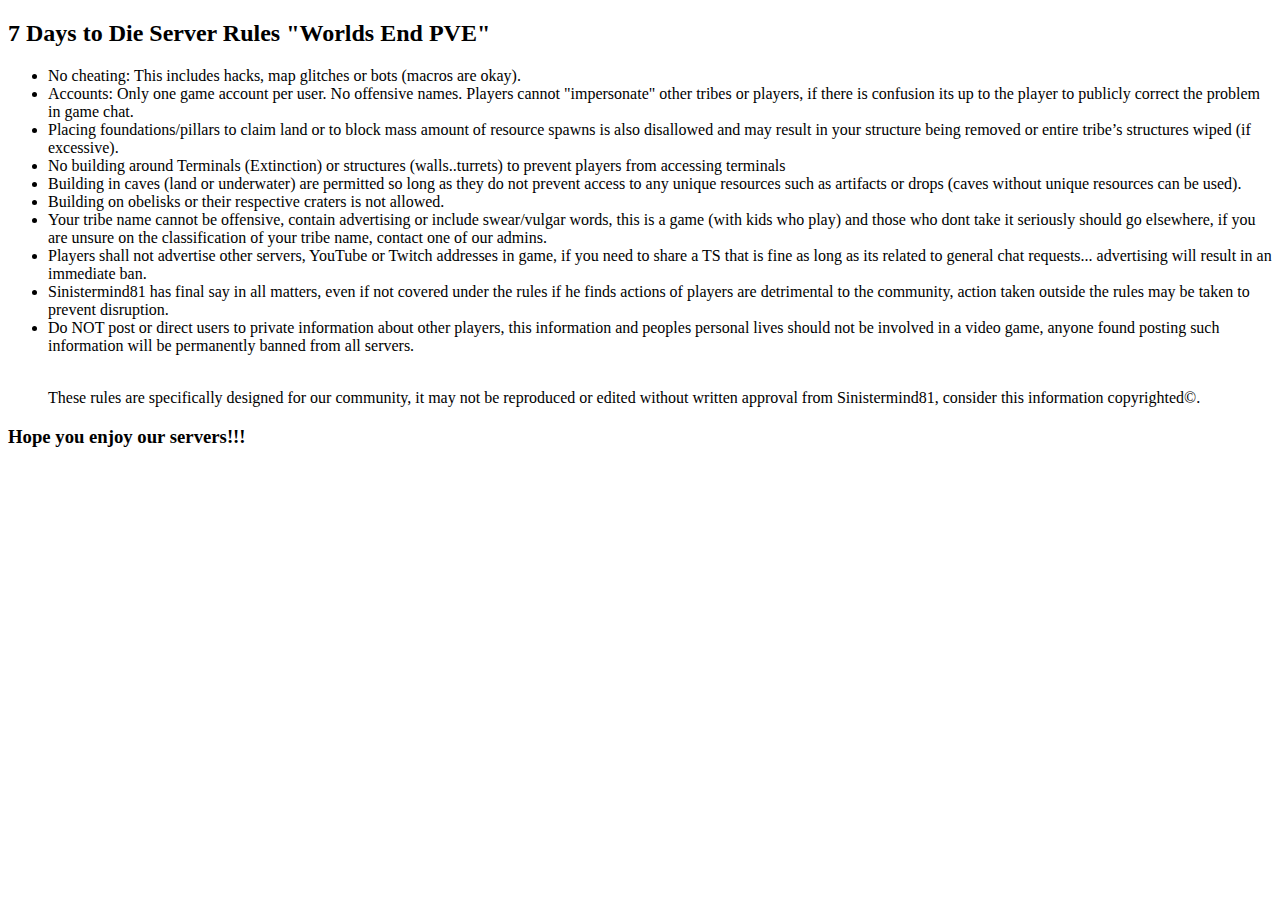
<file: resources/data/7dtd.html>
<!DOCTYPE html>
<html lang="en">
    <body>
    <div class="arke">
        <div class="modal-content">
            <div class="modal-header">
                <h2>7 Days to Die Server Rules "Worlds End PVE"</h2>
            </div>
            <div class="modal-body">
                <ul>
                    <li><i class="icon ion-ios-alert icon-small"></i>No cheating: This includes hacks, map glitches or bots (macros are okay). </li>
                    <li><i class="icon ion-ios-alert icon-small"></i>Accounts: Only one game account per user. No offensive names. Players cannot "impersonate" other tribes or players, if there is confusion its up to the player to publicly correct the problem in game chat.</li>
                    <li><i class="icon ion-ios-alert icon-small"></i>Placing foundations/pillars to claim land or to block mass amount of resource spawns is also disallowed and may result in your structure being removed or entire tribe’s structures wiped (if excessive).</li>
                    <li><i class="icon ion-ios-alert icon-small"></i>No building around Terminals (Extinction) or structures (walls..turrets) to prevent players from accessing terminals</li>
                    <li><i class="icon ion-ios-alert icon-small"></i>Building in caves (land or underwater) are permitted so long as they do not prevent access to any unique resources such as artifacts or drops (caves without unique resources can be used).</li>
                    <li><i class="icon ion-ios-alert icon-small"></i>Building on obelisks or their respective craters is not allowed.</li>
                    <li><i class="icon ion-ios-alert icon-small"></i>Your tribe name cannot be offensive, contain advertising or include swear/vulgar words, this is a game (with kids who play) and those who dont take it seriously should go elsewhere, if you are unsure on the classification of your tribe name, contact one of our admins.</li>
                    <li><i class="icon ion-ios-alert icon-small"></i>Players shall not advertise other servers, YouTube or Twitch addresses in game, if you need to share a TS that is fine as long as its related to general chat requests... advertising will result in an immediate ban.</li>
                    <li><i class="icon ion-ios-alert icon-small"></i>Sinistermind81 has final say in all matters, even if not covered under the rules if he finds actions of players are detrimental to the community, action taken outside the rules may be taken to prevent disruption.</li>
                    <li><i class="icon ion-ios-alert icon-small"></i>Do NOT post or direct users to private information about other players, this information and peoples personal lives should not be involved in a video game, anyone found posting such information will be permanently banned from all servers.</li>
                    <br>
                    <p>These rules are specifically designed for our community, it may not be reproduced or edited without written approval from Sinistermind81, consider this information copyrighted&copy;. </p>
                </ul>
            </div>
            <div class="modal-footer">
                <h3>Hope you enjoy our servers!!!</h3>
            </div>
        </div>
    </div>
</body></html>
</file>
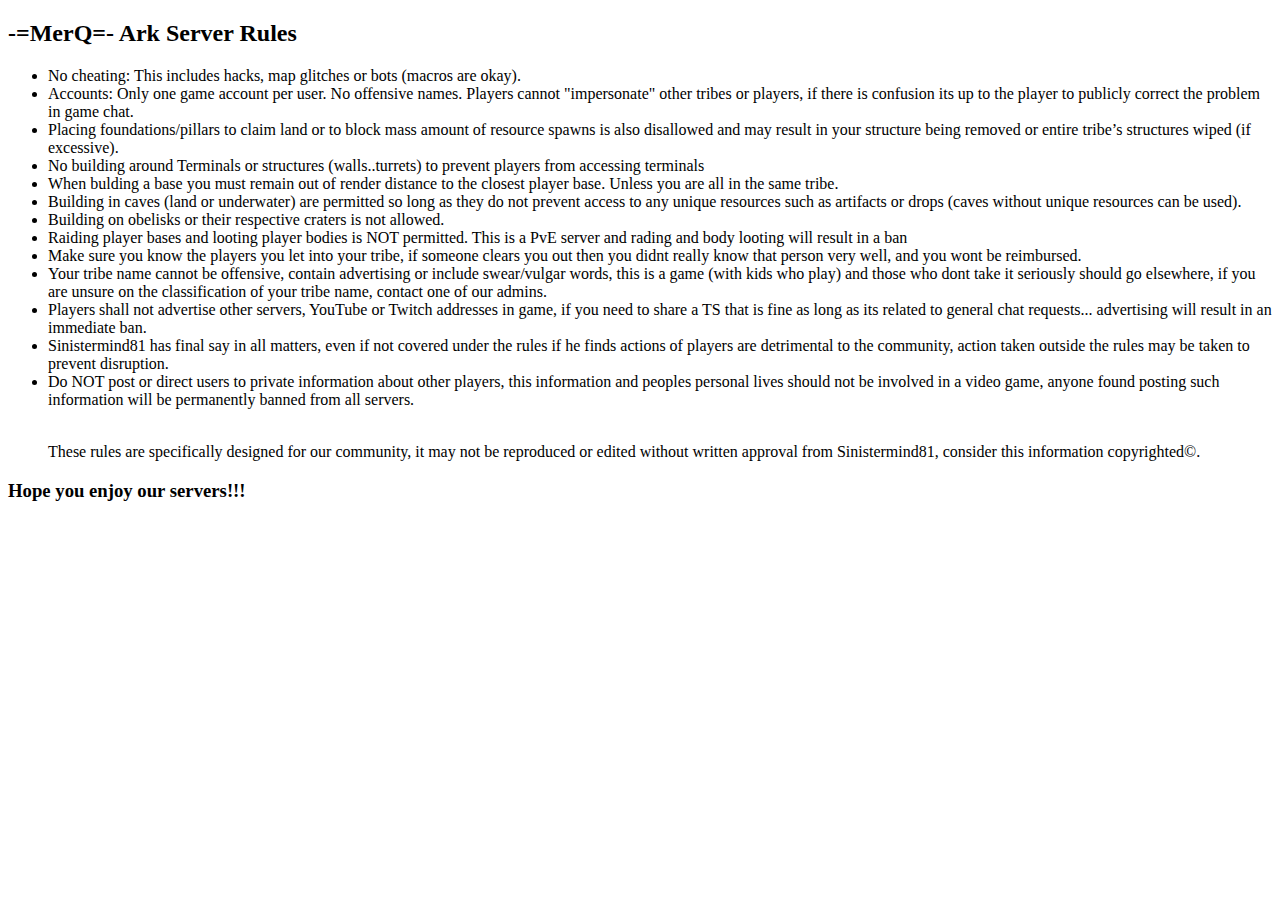
<file: resources/data/ark.html>
<!DOCTYPE html>
<html lang="en">
    <body>
    <div class="ark">
        <div class="modal-content">
            <div class="modal-header">
                <h2>-=MerQ=- Ark Server Rules</h2>
            </div>
            <div class="modal-body">
                <ul>
                    <li><i class="icon ion-ios-alert icon-small"></i>No cheating: This includes hacks, map glitches or bots (macros are okay). </li>
                    <li><i class="icon ion-ios-alert icon-small"></i>Accounts: Only one game account per user. No offensive names. Players cannot "impersonate" other tribes or players, if there is confusion its up to the player to publicly correct the problem in game chat.</li>
                    <li><i class="icon ion-ios-alert icon-small"></i>Placing foundations/pillars to claim land or to block mass amount of resource spawns is also disallowed and may result in your structure being removed or entire tribe’s structures wiped (if excessive).</li>
                    <li><i class="icon ion-ios-alert icon-small"></i>No building around Terminals or structures (walls..turrets) to prevent players from accessing terminals</li>
                    <li><i class="icon ion-ios-alert icon-small"></i>When bulding a base you must remain out of render distance to the closest player base. Unless you are all in the same tribe.</li>
                    <li><i class="icon ion-ios-alert icon-small"></i>Building in caves (land or underwater) are permitted so long as they do not prevent access to any unique resources such as artifacts or drops (caves without unique resources can be used).</li>
                    <li><i class="icon ion-ios-alert icon-small"></i>Building on obelisks or their respective craters is not allowed.</li>
                    <li><i class="icon ion-ios-alert icon-small"></i>Raiding player bases and looting player bodies is NOT permitted. This is a PvE server and rading and body looting will result in a ban</li>
                    <li><i class="icon ion-ios-alert icon-small"></i>Make sure you know the players you let into your tribe, if someone clears you out then you didnt really know that person very well, and you wont be reimbursed.</li>
                    <li><i class="icon ion-ios-alert icon-small"></i>Your tribe name cannot be offensive, contain advertising or include swear/vulgar words, this is a game (with kids who play) and those who dont take it seriously should go elsewhere, if you are unsure on the classification of your tribe name, contact one of our admins.</li>
                    <li><i class="icon ion-ios-alert icon-small"></i>Players shall not advertise other servers, YouTube or Twitch addresses in game, if you need to share a TS that is fine as long as its related to general chat requests... advertising will result in an immediate ban.</li>
                    <li><i class="icon ion-ios-alert icon-small"></i>Sinistermind81 has final say in all matters, even if not covered under the rules if he finds actions of players are detrimental to the community, action taken outside the rules may be taken to prevent disruption.</li>
                    <li><i class="icon ion-ios-alert icon-small"></i>Do NOT post or direct users to private information about other players, this information and peoples personal lives should not be involved in a video game, anyone found posting such information will be permanently banned from all servers.</li>
                    <br>
                    <p>These rules are specifically designed for our community, it may not be reproduced or edited without written approval from Sinistermind81, consider this information copyrighted&copy;. </p>
                </ul>
            </div>
            <div class="modal-footer">
                <h3>Hope you enjoy our servers!!!</h3>
            </div>
        </div>
    </div>
</body></html>
</file>
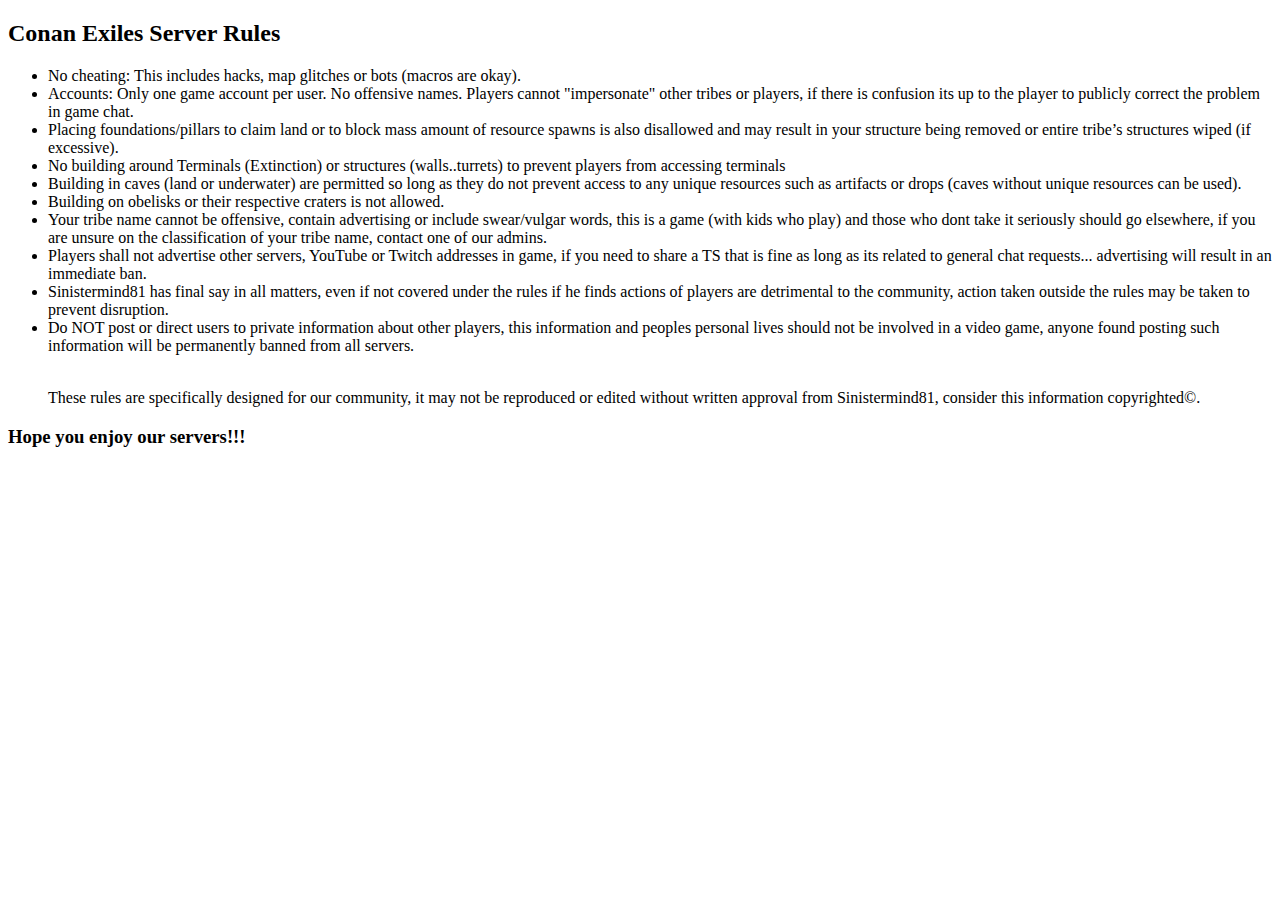
<file: resources/data/conan.html>
<!DOCTYPE html>
<html lang="en">
    <body>
    <div class="arke">
        <div class="modal-content">
            <div class="modal-header">
                <h2>Conan Exiles Server Rules</h2>
            </div>
            <div class="modal-body">
                <ul>
                    <li><i class="icon ion-ios-alert icon-small"></i>No cheating: This includes hacks, map glitches or bots (macros are okay). </li>
                    <li><i class="icon ion-ios-alert icon-small"></i>Accounts: Only one game account per user. No offensive names. Players cannot "impersonate" other tribes or players, if there is confusion its up to the player to publicly correct the problem in game chat.</li>
                    <li><i class="icon ion-ios-alert icon-small"></i>Placing foundations/pillars to claim land or to block mass amount of resource spawns is also disallowed and may result in your structure being removed or entire tribe’s structures wiped (if excessive).</li>
                    <li><i class="icon ion-ios-alert icon-small"></i>No building around Terminals (Extinction) or structures (walls..turrets) to prevent players from accessing terminals</li>
                    <li><i class="icon ion-ios-alert icon-small"></i>Building in caves (land or underwater) are permitted so long as they do not prevent access to any unique resources such as artifacts or drops (caves without unique resources can be used).</li>
                    <li><i class="icon ion-ios-alert icon-small"></i>Building on obelisks or their respective craters is not allowed.</li>
                    <li><i class="icon ion-ios-alert icon-small"></i>Your tribe name cannot be offensive, contain advertising or include swear/vulgar words, this is a game (with kids who play) and those who dont take it seriously should go elsewhere, if you are unsure on the classification of your tribe name, contact one of our admins.</li>
                    <li><i class="icon ion-ios-alert icon-small"></i>Players shall not advertise other servers, YouTube or Twitch addresses in game, if you need to share a TS that is fine as long as its related to general chat requests... advertising will result in an immediate ban.</li>
                    <li><i class="icon ion-ios-alert icon-small"></i>Sinistermind81 has final say in all matters, even if not covered under the rules if he finds actions of players are detrimental to the community, action taken outside the rules may be taken to prevent disruption.</li>
                    <li><i class="icon ion-ios-alert icon-small"></i>Do NOT post or direct users to private information about other players, this information and peoples personal lives should not be involved in a video game, anyone found posting such information will be permanently banned from all servers.</li>
                    <br>
                    <p>These rules are specifically designed for our community, it may not be reproduced or edited without written approval from Sinistermind81, consider this information copyrighted&copy;. </p>
                </ul>
            </div>
            <div class="modal-footer">
                <h3>Hope you enjoy our servers!!!</h3>
            </div>
        </div>
    </div>
</body></html>
</file>
